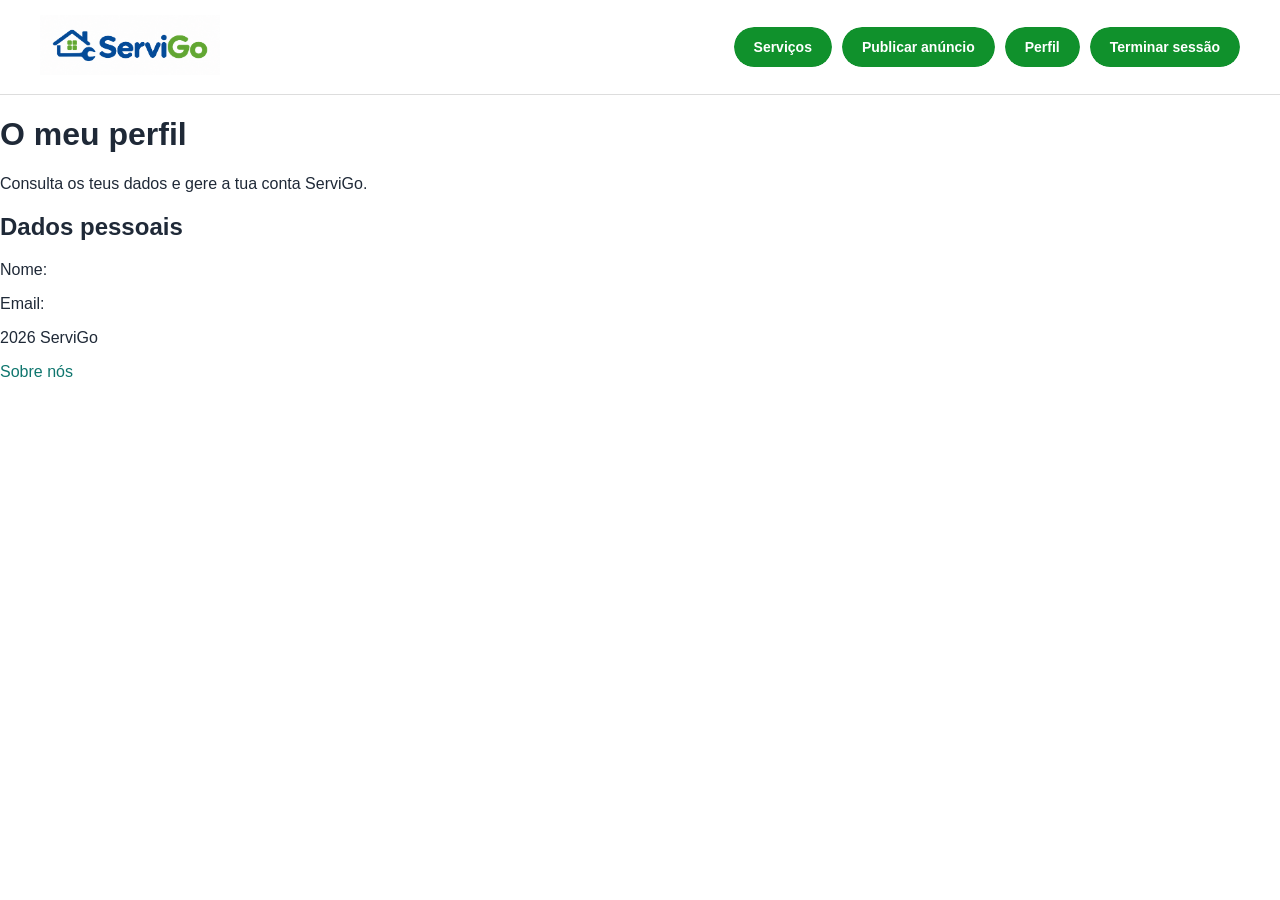
<file: perfil.html>
<!DOCTYPE html>
<html lang="pt">
<head>
    <meta charset="UTF-8">
    <meta name="viewport" content="width=device-width, initial-scale=1.0">
    <title>Perfil | ServiGo</title>
    <link rel="stylesheet" href="style.css">
</head>
<body>

    <header>
        <a href="index.php" class="logo">
            <img src="images/logo.png" alt="Logo ServiGo">
        </a>

        <nav class="acoes">
            <a class="botao" href="servicos.php">Serviços</a>
            <a class="botao" href="publicar_anuncio.php">Publicar anúncio</a>
            <a class="botao" href="perfil.php">Perfil</a>
            <a class="botao" href="logout.php">Terminar sessão</a>
        </nav>
    </header>

    <main>
        <h1>O meu perfil</h1>

        <p>Consulta os teus dados e gere a tua conta ServiGo.</p>

        <section>
            <h2>Dados pessoais</h2>
            <p>Nome:</p>
            <p>Email:</p>
        </section>
    </main>

    <footer>
        <p>2026 ServiGo</p>
        <a href="sobreNos.html">Sobre nós</a>
    </footer>

</body>
</html>
</file>
<file: style.css>
body {
  font-family: Arial, sans-serif;
  color: #1f2937;
  margin: 0;
}

a {
  color: #0f766e;
  text-decoration: none;
}

header {
  display: flex;
  align-items: center;
  justify-content: space-between;
  padding: 15px 40px;
  border-bottom: 1px solid #dddddd;
  background-color: white;
}

.logo img{
  width: 180px;
  height: auto;
}

/* Estilo base dos botões */
.botao {
    display: inline-block;
    position: relative;
    overflow: hidden;
    z-index: 1;

    padding: 12px 20px;
    border-radius: 50px;

    color: #ffffff;
    background-color: #f0f3f1;
    border: none;

    font-size: 14px;
    font-weight: 600;
    text-decoration: none;

    transition: color 0.3s ease;
}

/* Camada de fundo do botão */
.botao::after {
    content: "";
    position: absolute;
    inset: 0;

    background-color: #10912c;
    border-radius: 50px;

    z-index: -2;
}

/* Camada que aparece ao passar o rato */
.botao::before {
    content: "";
    position: absolute;
    bottom: 0;
    left: 0;

    width: 0;
    height: 100%;

    background-color: #115e17;
    border-radius: 50px;

    transition: width 0.3s ease;
    z-index: -1;
}

/* Efeito ao passar o rato */
.botao:hover::before {
    width: 100%;
}

.acoes {
    display: flex;
    align-items: center;
    gap: 10px;
}

.servicos {
  padding: 20px;
}

.mapa {
  width: 50%;
  height: 400px;
  border: 1px solid #dddddd;
  align-items: center;
}

.pesquisa input{
  width: 300px;
  padding: 12px 15px;
  border: 1px solid #d1d5db;
  border-radius: 8px;
  font-size: 15px;
}

.hero {
  text-align: center;
  font-size: 48px;
  color: #2c5a3f;
  margin-bottom: 30px;
  max-width: 800px;
  margin-left: auto;
  margin-right: auto;
}

.hero h1{
  font-size: 48px;
  text-align: center;
  color: white;
}

.hero p{
  font-size: 18px;
  color: white;
  text-align: center;
}

.pesquisa-hero {
  display: flex;
  justify-content: center;
  gap: 10px;
}

.pesquisa-hero input{
  width: 400px;
  padding: 12px 15px;
  border: 1px solid #d1d5db;
  border-radius: 30px;
}
.categorias {
  display: flex;
  justify-content: center;
  gap: 40px;
}

.categorias a {
  text-decoration: none;
  color: #2c5a3f;
  font-size: 18px;
  font-weight: bold;
}

.categorias a.ativa {
  border-bottom: 3px solid #2c5a3f;
}

.home {
  position: relative;
  overflow: hidden;
  background-color: white;
  padding: 100px 20px;
  text-align: center;
}

/* mancha da esquerda */
.home::before {
  content: "";
  position: absolute;
  left: -120px;
  top: 60px;
  width: 300px;
  height: 400px;
  background: linear-gradient(135deg, #2c5a3f, #5fa98a);
  border-radius: 40% 60% 70% 30% / 40% 50% 60% 50%;
}

/* mancha da direita */
.home::after {
  content: "";
  position: absolute;
  right: -100px;
  top: -60px;
  width: 420px;
  height: 320px;
  background: linear-gradient(135deg, #3f8a6a, #8fd1b8);
  border-radius: 60% 40% 30% 70% / 60% 30% 70% 40%;
}

/* o texto e os botões ficam por cima das manchas */
.home > * {
  position: relative;
  z-index: 1;
}

.acoes-hero {
  justify-content: center;
  margin-top: 30px;
}

/* Adaptação da barra de navegação para telemóveis */
@media (max-width: 768px) {

    header,
    .acoes {
        flex-direction: column;
        width: 100%;
        gap: 12px;
    }

}

/* Adaptação para dispositivos móveis */
@media (max-width: 768px) {

    /* Barra de navegação */
    header {
        flex-wrap: wrap;
        padding: 15px;
        gap: 15px;
    }

    .acoes {
        flex-wrap: wrap;
        justify-content: center;
        gap: 8px;
    }

    /* Título principal */
    .hero,
    .hero h1 {
        font-size: 28px;
    }

    .hero p {
        font-size: 16px;
    }

    /* Campo de pesquisa */
    .pesquisa-hero {
        flex-direction: column;
        align-items: center;
    }

    .pesquisa-hero input {
        width: 90%;
        box-sizing: border-box;
    }

    /* Categorias */
    .categorias {
        flex-wrap: wrap;
        gap: 15px;
    }
}
</file>
